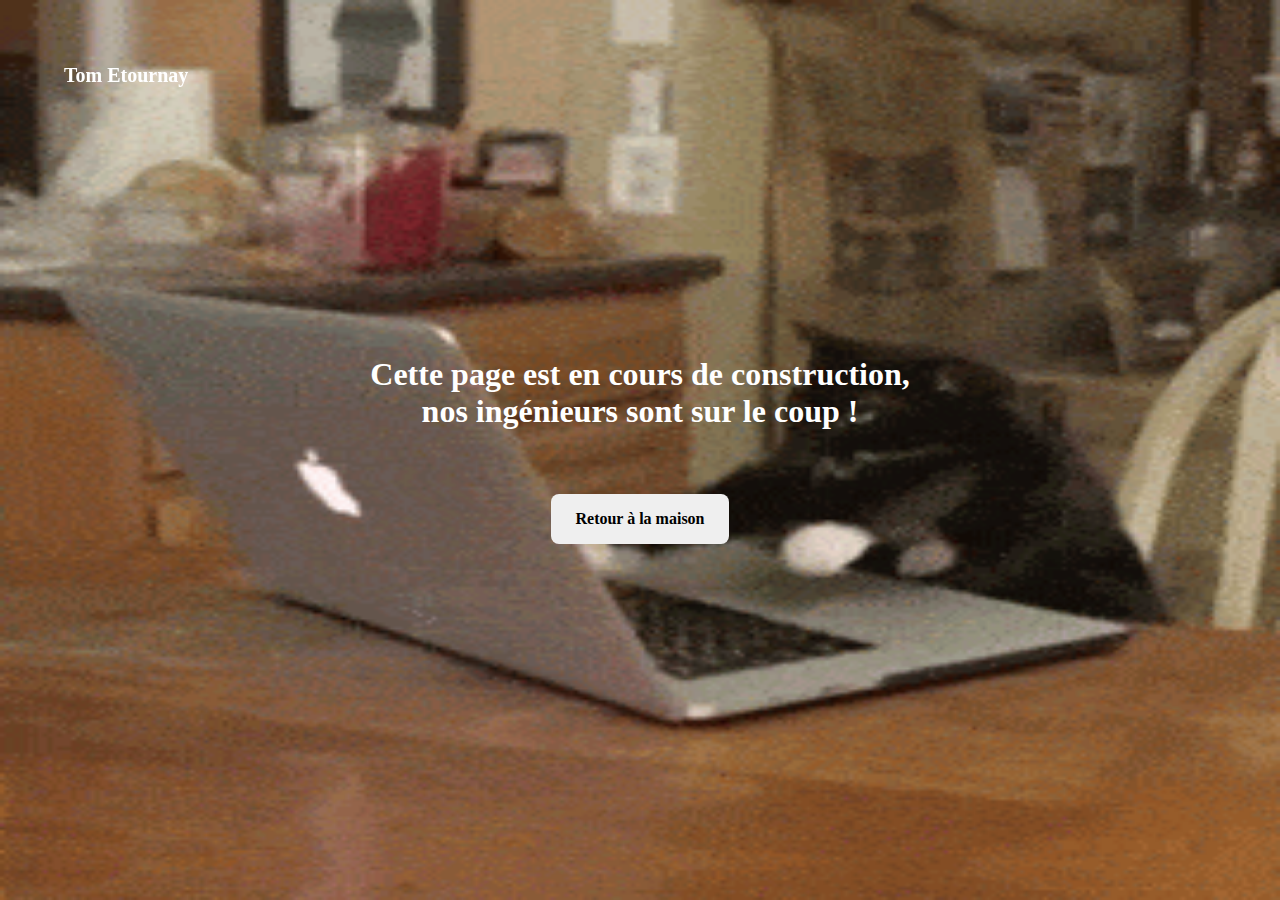
<file: construction.html>
<!DOCTYPE html>
<html lang="en">
<head>
    <meta charset="UTF-8">
    <meta name="viewport" content="width=device-width, initial-scale=1.0">
    <title>Document</title>

    <style>

        *{
            margin: 0px;
            border: 0px;
            font-family: SF Pro;
        }



        img{
            position: absolute;
            width: 100%;
            height: 100%;
            z-index: -1;
        }

        .logo{
            margin-left: 64px;
            margin-top: 64px;
            font-size: 20px;
            font-weight: 700;
            color: white;
            text-decoration: none;
        }

        button{
            padding: 16px 24px;
            border-radius: 8px;

            font-weight: 700;
            font-size: 16px;

            cursor: pointer;
        }

        div{
            display: flex;
            flex-direction: column;
            align-items: center;
            justify-content: center;
            height: 100vh;
            gap: 64px;
        }

        p{
            font-size: 32px;
            color: white;
            font-weight: 700;
            text-align: center;
        }

        nav{
            position: fixed;
            margin-top: 64px
        }
        



    </style>
</head>
<body>

    
    <img src="ressources/images/catgif.gif" alt="Gif chat sur ordinateur">

    <nav>
        <a href="index.html" class="logo">Tom Etournay</a>
    </nav>
    

    <div>

        <p>Cette page est en cours de construction,<br> nos ingénieurs sont sur le coup !</p>

        <a href="index.html">
            <button>Retour à la maison</button>
        </a>
        

        

    </div>
    

</body>
</html>
</file>
